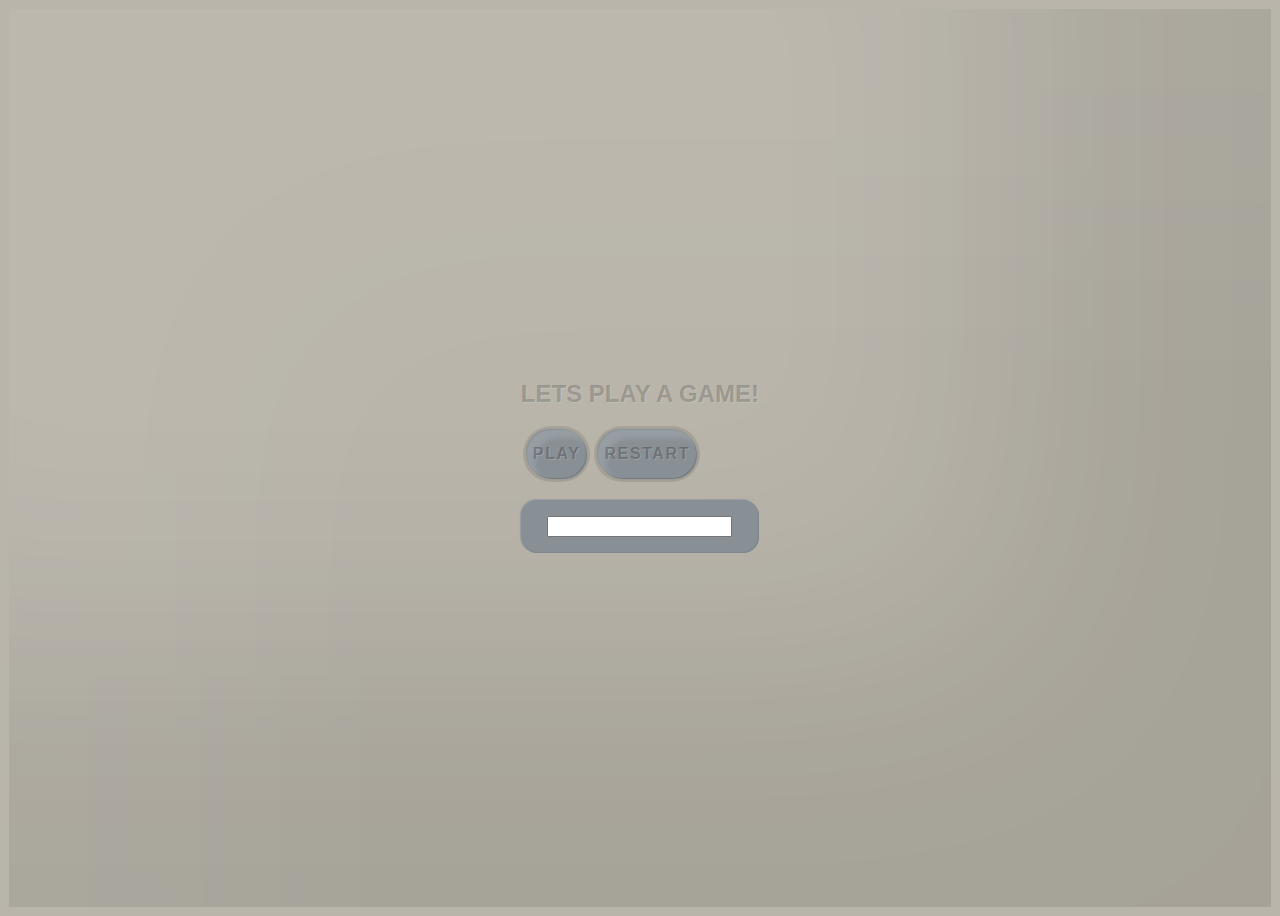
<file: Index.html>
<html>
    <head><title>Guessing Game</title>
        <link rel="stylesheet" href="Styles/mianStyle.css">        
    </head>
    <body>
    <div class="presentation-content">
    <h1 class="presentation-title">Lets Play a Game!</h1>
    <div class="top-button-group">
        <button class="retro-button" id="btnPlay">Play</button>
        <button class="retro-button" id="btnRestart">Restart</button>
    </div>
    <div class="bottom-button-group">
        <input type="number" id="txtGuess">
    </div>
    </div>
    <script src="JS_Files/Guessing_Logic.js"></script>    
    <script src="JS_Files/util.JS"></script>
</body>
</html>
</file>
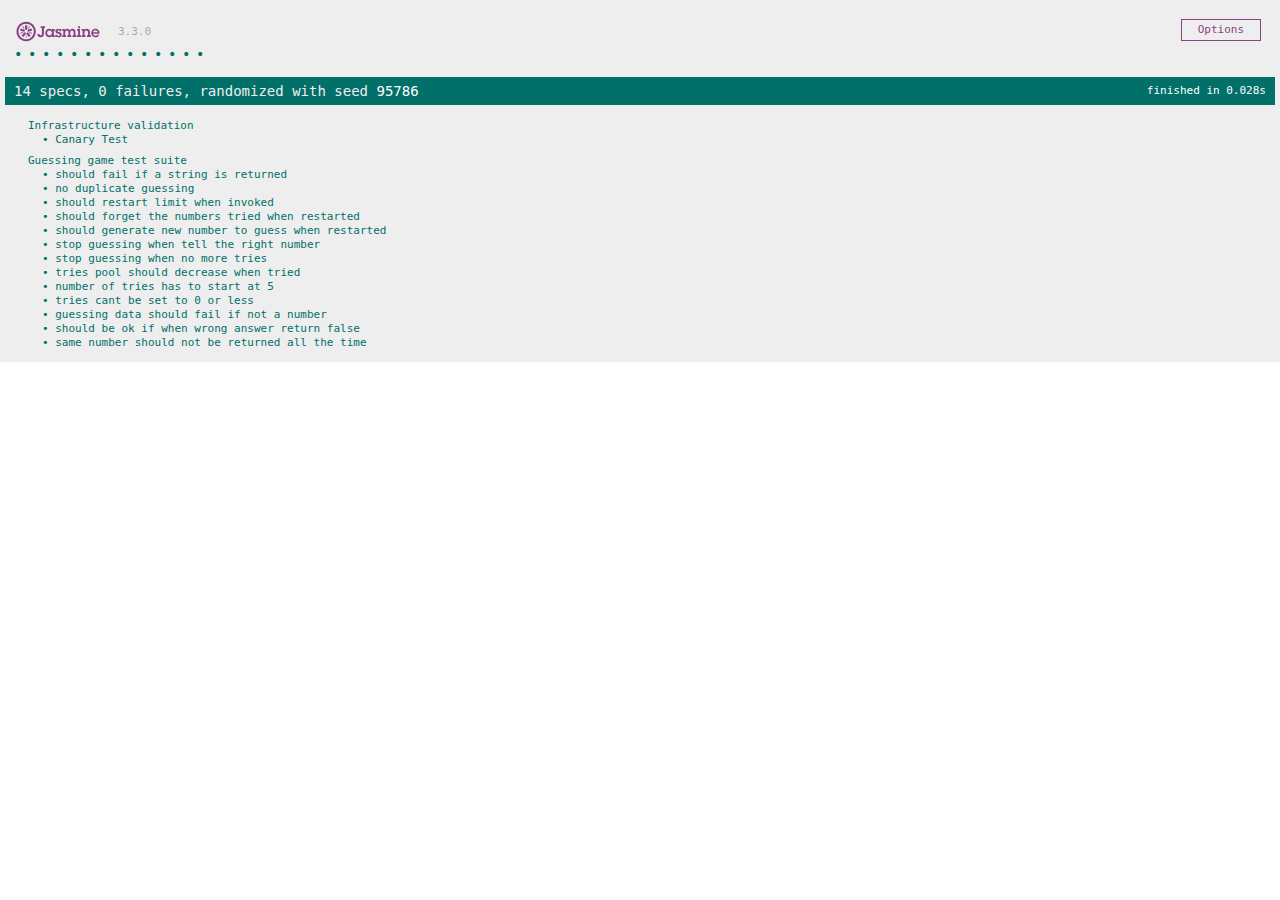
<file: SpecRunner.html>
<!DOCTYPE html>
<html>
<head>
  <meta charset="utf-8">
  <title>Jasmine Spec Runner v3.3.0</title>

  <link rel="shortcut icon" type="image/png" href="lib/jasmine-3.3.0/jasmine_favicon.png">
  <link rel="stylesheet" href="lib/jasmine-3.3.0/jasmine.css">

  <script src="lib/jasmine-3.3.0/jasmine.js"></script>
  <script src="lib/jasmine-3.3.0/jasmine-html.js"></script>
  <script src="lib/jasmine-3.3.0/boot.js"></script>

  <!-- include source files here... -->
  <script src="JS_Files/Guessing_Logic.js"></script>
  

  <!-- include spec files here... -->
  <script src="Tests/Tests4Game.js"></script>
  

</head>

<body>
</body>
</html>
</file>
<file: Styles/mianStyle.css>
/*Retro Button Styles*/

:root{
  --button-height: 3rem;
  --color-text: rgba(0,0,0,.25);
  --color-text-shadow: rgba(255,255,255,.15);
  --color-page-bg:#B9B5AA;
  --color-bg:#899095;
  --color-bg-light:#969DA3;
  --color-bg-dark: #7D878F;
  --color-overlay-light: rgba(255,255,255,.2);
  --color-overlay-medium: rgba(0,0,0,.1);
  --color-overlay-dark: rgba(0,0,0,.2);
  --color-tab-focus: rgba(255,255,255,.15);
}

.red-button{
  --color-bg:#E44E55;   
  --color-bg-light:#E47479;
  --color-bg-dark:#D13239;
}

.green-button{
  --color-bg:#00A07D;
  --color-bg-light:#00AF8A;
  --color-bg-dark:#008F70;
}

.blue-button{
  --color-bg:#0066B4;
  --color-bg-light:#3981CA;
  --color-bg-dark:#004EAD;
}

.yellow-button{
  --color-bg:#FFC054;
  --color-bg-light:#FFD996;
  --color-bg-dark:#F2AA30;
  
}

.retro-button{
  position:relative;
  appearance:none;
  box-sizing:border-box;
  font-size:calc( var(--button-height) / 3 );
  font-family: 'Open Sans', sans-serif;
  background: var(--color-bg);
  height:var(--button-height);
  min-width:var(--button-height);
  border-radius:calc( var(--button-height) / 2);
  border:0;
  font-weight:800;
  text-transform:uppercase;
  color:var(--color-text);
  text-shadow: 1px 1px var(--color-text-shadow);
  cursor:pointer;
  margin:6px 6px;
  letter-spacing:.1em;
  transition: all 200ms ease;
  box-shadow:
  -1px  -1px 1px var(--color-bg), 
  0 0 0 4px var(--color-overlay-medium), 
  1px  1px 1px var(--color-bg-dark), 
  inset .0 .0 .0 var(--color-overlay-dark), 
  inset .5rem .5rem .25rem var(--color-bg-light) 
}

.retro-button::-moz-focus-inner{
  outline:none;
  border:none;
}

.retro-button:focus{
  outline:none;
  box-shadow:
    -1px -1px 1px var(--color-bg-dark), 
    0 0 0 4px var(--color-tab-focus), 
    1px  1px 1px var(--color-bg-dark), 
    inset 0 0 0 var(--color-overlay-dark), 
    inset .5rem .5rem .25rem var(--color-bg-light), 
    ;
}

.retro-button:hover{
  box-shadow:
    -1px -1px 1px var(--color-bg-dark), 
    0 0 0 4px var(--color-overlay-dark), 
    1px  1px 1px var(--color-bg-dark), 
    inset 0 0 0 var(--color-overlay-dark), 
    inset .5rem .5rem .25rem var(--color-bg-light), 
    ;
}

.retro-button:active{
  box-shadow:
    inset 1px 1px 1px var(--color-bg), 
    0 0 0 4px var(--color-overlay-dark), 
    inset -1px -1px 1px var(--color-bg-light), 
    inset .5rem .5rem .75rem var(--color-bg-dark), 
    inset .5rem .5rem .5rem var(--color-bg-light), 
}

/* Presentation Styles*/

body{
  background: var(--color-page-bg);
  display:flex;
  align-items:center;
  justify-content:center;
  height:100vh;
  border:1px solid var(--color-page-bg);
  box-sizing:border-box;
  overflow:hidden;
  box-shadow:
    inset 20vw 20vw 30vw rgba(255,255,255,.05),
    inset -20vw -20vw 30vw rgba(0,0,0,.1);
  padding:1rem;
}

.presentation-content{
  text-align:center;
}

.presentation-title{
  color:rgba(0,0,0,.2);
  text-shadow: 1px 1px rgba(255,255,255,.15);  
  font-family: 'Open Sans', sans-serif;
  font-weight:800;
  text-transform:uppercase;
  margin-bottom:1rem;
  font-size:1.5rem;
}

.top-button-group{
  display:flex;
  padding-bottom:1rem;

 
    flex:1;
}

.bottom-button-group{
  background:var(--color-bg);
  padding:1rem;
  border-radius:1rem;
  box-shadow:
    -1px -1px 1px var(--color-bg-light),
    inset -1px -1px  1px var(--color-bg-dark)
}
</file>
<file: lib/jasmine-3.3.0/jasmine.css>
@charset "UTF-8";
body { overflow-y: scroll; }

.jasmine_html-reporter { background-color: #eee; padding: 5px; margin: -8px; font-size: 11px; font-family: Monaco, "Lucida Console", monospace; line-height: 14px; color: #333; }
.jasmine_html-reporter a { text-decoration: none; }
.jasmine_html-reporter a:hover { text-decoration: underline; }
.jasmine_html-reporter p, .jasmine_html-reporter h1, .jasmine_html-reporter h2, .jasmine_html-reporter h3, .jasmine_html-reporter h4, .jasmine_html-reporter h5, .jasmine_html-reporter h6 { margin: 0; line-height: 14px; }
.jasmine_html-reporter .jasmine-banner, .jasmine_html-reporter .jasmine-symbol-summary, .jasmine_html-reporter .jasmine-summary, .jasmine_html-reporter .jasmine-result-message, .jasmine_html-reporter .jasmine-spec .jasmine-description, .jasmine_html-reporter .jasmine-spec-detail .jasmine-description, .jasmine_html-reporter .jasmine-alert .jasmine-bar, .jasmine_html-reporter .jasmine-stack-trace { padding-left: 9px; padding-right: 9px; }
.jasmine_html-reporter .jasmine-banner { position: relative; }
.jasmine_html-reporter .jasmine-banner .jasmine-title { background: url('[data-uri]') no-repeat; background: url('[data-uri]') no-repeat, none; -moz-background-size: 100%; -o-background-size: 100%; -webkit-background-size: 100%; background-size: 100%; display: block; float: left; width: 90px; height: 25px; }
.jasmine_html-reporter .jasmine-banner .jasmine-version { margin-left: 14px; position: relative; top: 6px; }
.jasmine_html-reporter #jasmine_content { position: fixed; right: 100%; }
.jasmine_html-reporter .jasmine-version { color: #aaa; }
.jasmine_html-reporter .jasmine-banner { margin-top: 14px; }
.jasmine_html-reporter .jasmine-duration { color: #fff; float: right; line-height: 28px; padding-right: 9px; }
.jasmine_html-reporter .jasmine-symbol-summary { overflow: hidden; *zoom: 1; margin: 14px 0; }
.jasmine_html-reporter .jasmine-symbol-summary li { display: inline-block; height: 10px; width: 14px; font-size: 16px; }
.jasmine_html-reporter .jasmine-symbol-summary li.jasmine-passed { font-size: 14px; }
.jasmine_html-reporter .jasmine-symbol-summary li.jasmine-passed:before { color: #007069; content: "•"; }
.jasmine_html-reporter .jasmine-symbol-summary li.jasmine-failed { line-height: 9px; }
.jasmine_html-reporter .jasmine-symbol-summary li.jasmine-failed:before { color: #ca3a11; content: "×"; font-weight: bold; margin-left: -1px; }
.jasmine_html-reporter .jasmine-symbol-summary li.jasmine-excluded { font-size: 14px; }
.jasmine_html-reporter .jasmine-symbol-summary li.jasmine-excluded:before { color: #bababa; content: "•"; }
.jasmine_html-reporter .jasmine-symbol-summary li.jasmine-excluded-no-display { font-size: 14px; display: none; }
.jasmine_html-reporter .jasmine-symbol-summary li.jasmine-pending { line-height: 17px; }
.jasmine_html-reporter .jasmine-symbol-summary li.jasmine-pending:before { color: #ba9d37; content: "*"; }
.jasmine_html-reporter .jasmine-symbol-summary li.jasmine-empty { font-size: 14px; }
.jasmine_html-reporter .jasmine-symbol-summary li.jasmine-empty:before { color: #ba9d37; content: "•"; }
.jasmine_html-reporter .jasmine-run-options { float: right; margin-right: 5px; border: 1px solid #8a4182; color: #8a4182; position: relative; line-height: 20px; }
.jasmine_html-reporter .jasmine-run-options .jasmine-trigger { cursor: pointer; padding: 8px 16px; }
.jasmine_html-reporter .jasmine-run-options .jasmine-payload { position: absolute; display: none; right: -1px; border: 1px solid #8a4182; background-color: #eee; white-space: nowrap; padding: 4px 8px; }
.jasmine_html-reporter .jasmine-run-options .jasmine-payload.jasmine-open { display: block; }
.jasmine_html-reporter .jasmine-bar { line-height: 28px; font-size: 14px; display: block; color: #eee; }
.jasmine_html-reporter .jasmine-bar.jasmine-failed, .jasmine_html-reporter .jasmine-bar.jasmine-errored { background-color: #ca3a11; border-bottom: 1px solid #eee; }
.jasmine_html-reporter .jasmine-bar.jasmine-passed { background-color: #007069; }
.jasmine_html-reporter .jasmine-bar.jasmine-incomplete { background-color: #bababa; }
.jasmine_html-reporter .jasmine-bar.jasmine-skipped { background-color: #bababa; }
.jasmine_html-reporter .jasmine-bar.jasmine-warning { background-color: #ba9d37; color: #333; }
.jasmine_html-reporter .jasmine-bar.jasmine-menu { background-color: #fff; color: #aaa; }
.jasmine_html-reporter .jasmine-bar.jasmine-menu a { color: #333; }
.jasmine_html-reporter .jasmine-bar a { color: white; }
.jasmine_html-reporter.jasmine-spec-list .jasmine-bar.jasmine-menu.jasmine-failure-list, .jasmine_html-reporter.jasmine-spec-list .jasmine-results .jasmine-failures { display: none; }
.jasmine_html-reporter.jasmine-failure-list .jasmine-bar.jasmine-menu.jasmine-spec-list, .jasmine_html-reporter.jasmine-failure-list .jasmine-summary { display: none; }
.jasmine_html-reporter .jasmine-results { margin-top: 14px; }
.jasmine_html-reporter .jasmine-summary { margin-top: 14px; }
.jasmine_html-reporter .jasmine-summary ul { list-style-type: none; margin-left: 14px; padding-top: 0; padding-left: 0; }
.jasmine_html-reporter .jasmine-summary ul.jasmine-suite { margin-top: 7px; margin-bottom: 7px; }
.jasmine_html-reporter .jasmine-summary li.jasmine-passed a { color: #007069; }
.jasmine_html-reporter .jasmine-summary li.jasmine-failed a { color: #ca3a11; }
.jasmine_html-reporter .jasmine-summary li.jasmine-empty a { color: #ba9d37; }
.jasmine_html-reporter .jasmine-summary li.jasmine-pending a { color: #ba9d37; }
.jasmine_html-reporter .jasmine-summary li.jasmine-excluded a { color: #bababa; }
.jasmine_html-reporter .jasmine-specs li.jasmine-passed a:before { content: "• "; }
.jasmine_html-reporter .jasmine-specs li.jasmine-failed a:before { content: "× "; }
.jasmine_html-reporter .jasmine-specs li.jasmine-empty a:before { content: "* "; }
.jasmine_html-reporter .jasmine-specs li.jasmine-pending a:before { content: "• "; }
.jasmine_html-reporter .jasmine-specs li.jasmine-excluded a:before { content: "• "; }
.jasmine_html-reporter .jasmine-description + .jasmine-suite { margin-top: 0; }
.jasmine_html-reporter .jasmine-suite { margin-top: 14px; }
.jasmine_html-reporter .jasmine-suite a { color: #333; }
.jasmine_html-reporter .jasmine-failures .jasmine-spec-detail { margin-bottom: 28px; }
.jasmine_html-reporter .jasmine-failures .jasmine-spec-detail .jasmine-description { background-color: #ca3a11; color: white; }
.jasmine_html-reporter .jasmine-failures .jasmine-spec-detail .jasmine-description a { color: white; }
.jasmine_html-reporter .jasmine-result-message { padding-top: 14px; color: #333; white-space: pre-wrap; }
.jasmine_html-reporter .jasmine-result-message span.jasmine-result { display: block; }
.jasmine_html-reporter .jasmine-stack-trace { margin: 5px 0 0 0; max-height: 224px; overflow: auto; line-height: 18px; color: #666; border: 1px solid #ddd; background: white; white-space: pre; }
</file>
